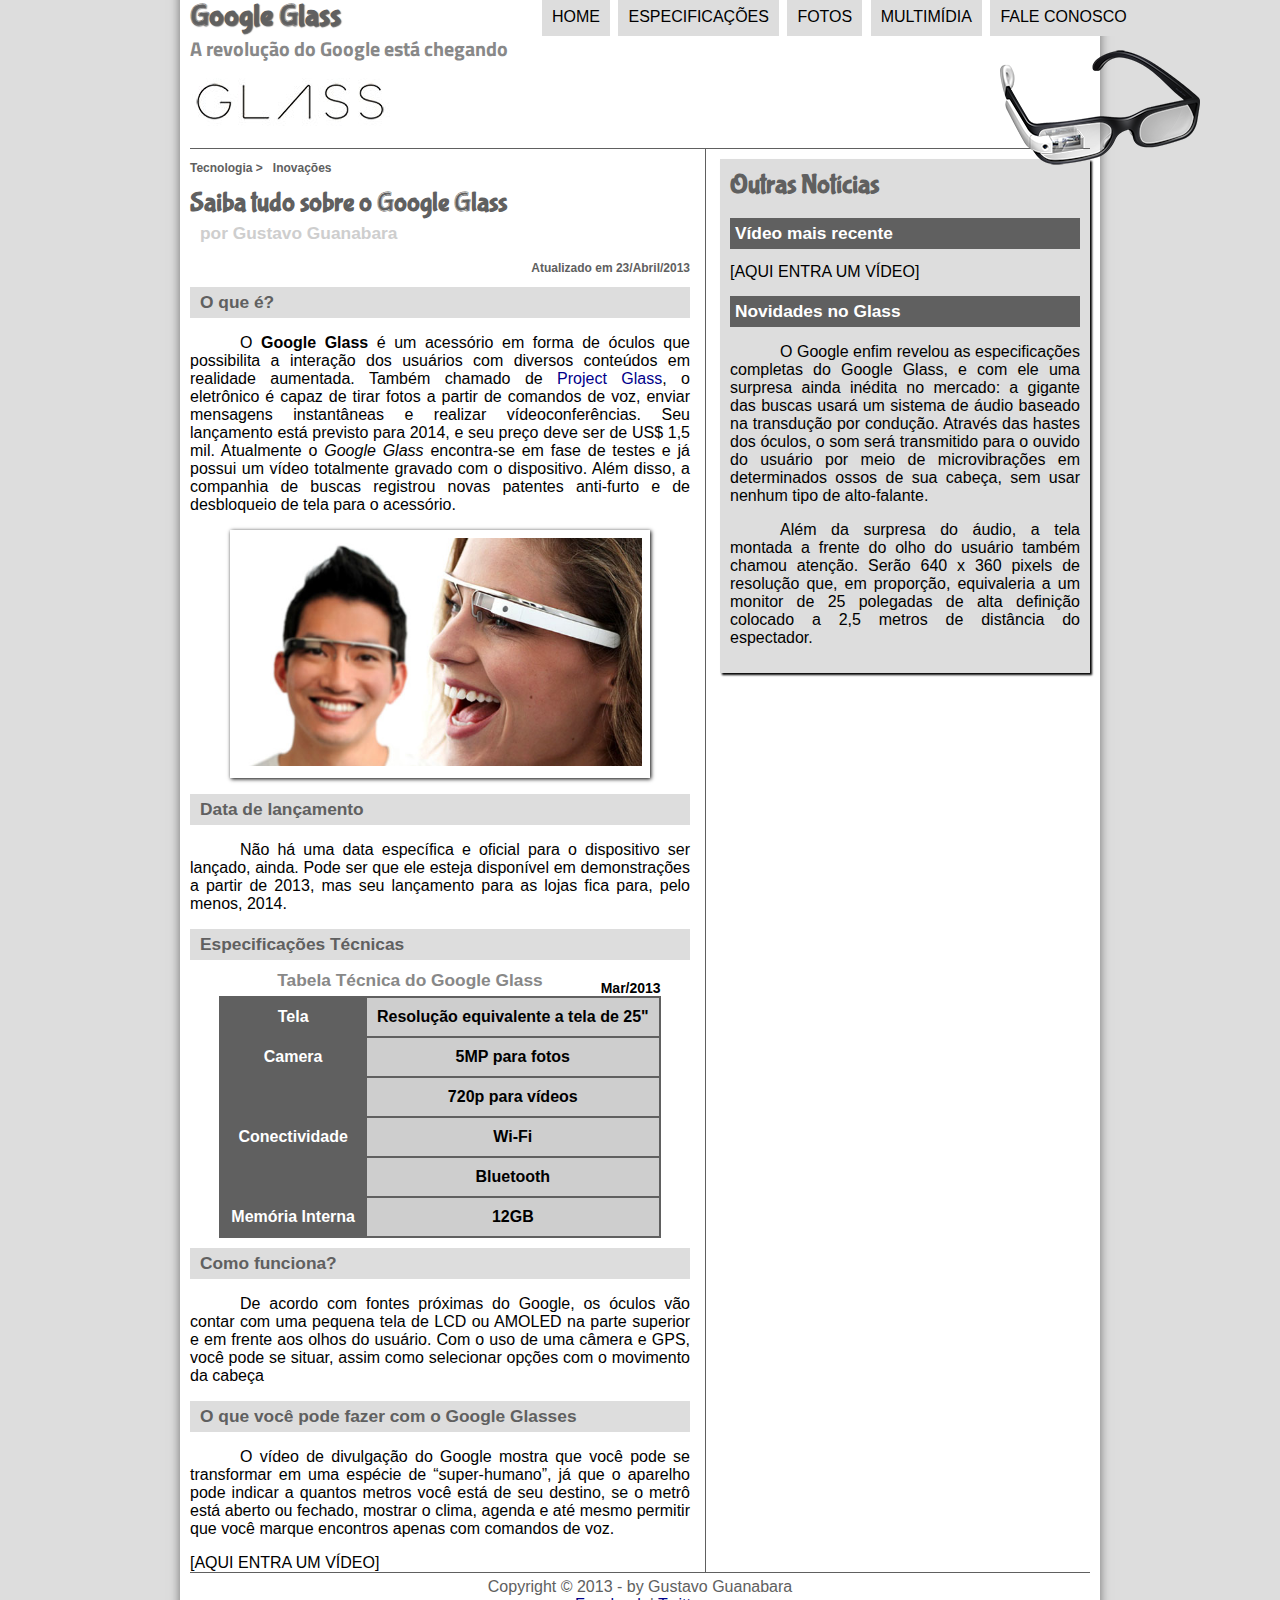
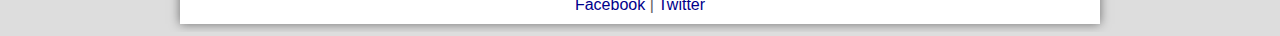
<file: INDEX.HTML>
<!DOCTYPE html>
<html lang="pt-br" xmlns="http://www.w3.org/1999/html">
<head>
    <meta charset="UTF8"/>
    <title>Tudo sobre o Google Glass - DOUGLAS</title>
    <link rel="stylesheet" href="_css/estilo.css"/>

</head>
<body>
<div id="interface">
    <header id="cabecalho">

        <hgroup>
            <h1>Google Glass</h1>
            <h2>A revolução do Google está chegando</h2>
        </hgroup>
        <img id="icone" src="assets/images/glass-oculos-preto-peq.png">

        <nav id="menu">
          <h1>Menu Principal</h1>

         <ul type="1" start="1">
             <li><a href="_textos/index-txt.html">Home</a></li>
            <li><a href="_textos/specs-txt.html">Especificações<a></li>
             <li><a href="_textos/fotos-txt.html"> Fotos</a></li>
             <li><a href="_textos/multimidia-txt.html">Multimídia</a></li>
             <li><a href="_textos/fale-conosco-txt.html">Fale conosco</a></li>
         </ul>

        </nav>

    </header>
    <section id="corpo">

    <article id="noticia-principal">
        <header id="cabecalho-artigo">
    <hgroup>
        <h3>Tecnologia > &nbsp; Inovações</h3>
        <h1>Saiba tudo sobre o Google Glass</h1>
        <h2>por Gustavo Guanabara</h2>
        <h3 class="direita">Atualizado em 23/Abril/2013</h3>
    </hgroup>
        </header>


    <h2>O que é?</h2>

    <p>O <b>Google Glass</b> é um acessório em forma de óculos que possibilita a interação dos usuários com diversos conteúdos em realidade aumentada. Também chamado de <a href="http://glass.google.com" target="_blank">Project Glass</a>, o eletrônico é capaz de tirar fotos a partir de comandos de voz, enviar mensagens instantâneas e realizar vídeoconferências. Seu lançamento está previsto para 2014, e seu preço deve ser de US$ 1,5 mil. Atualmente o <em>Google Glass</em> encontra-se em fase de testes e já possui um vídeo totalmente gravado com o dispositivo. Além disso, a companhia de buscas registrou novas patentes anti-furto e de desbloqueio de tela para o acessório.</p>

    <figure class="foto-legenda">
        <img src="assets/glass-quadro-homem-mulher.jpg"/>
        <figcaption>
            <h3>Google Glass</h3>
            <p>Uma nova maneira de ver o mundo.</p>
        </figcaption>
    </figure>

    <h2>Data de lançamento</h2>
    <p>Não há uma data específica e oficial para o dispositivo ser lançado, ainda. Pode ser que ele esteja disponível em demonstrações a partir de 2013, mas seu lançamento para as lojas fica para, pelo menos, 2014.</p>

    <h2>Especificações Técnicas</h2>
    <table id="tabelaspec">

        <caption>Tabela Técnica do Google Glass <span>Mar/2013</span></caption>

        <tr><td class="ce">Tela</td><td class="cd">Resolução equivalente a tela de 25"</td></tr>
        <tr><td rowspan="2" class="ce">Camera</td> <td class="cd">5MP para fotos</td></tr>
        <tr><td class="cd">720p para vídeos</td></tr>
        <tr><td rowspan="2" class="ce">Conectividade</td><td class="cd"> Wi-Fi</td></tr>
        <tr><td class="cd">Bluetooth</td></tr>
        <tr><td class="ce">Memória Interna</td><td class="cd">12GB</td></tr>
    </table>

    <h2>Como funciona?</h2>
    <p>De acordo com fontes próximas do Google, os óculos vão contar com uma pequena tela de LCD ou AMOLED na parte superior e em frente aos olhos do usuário. Com o uso de uma câmera e GPS, você pode se situar, assim como selecionar opções com o movimento da cabeça</p>

    <h2>O que você pode fazer com o Google Glasses</h2>
    <p>O vídeo de divulgação do Google mostra que você pode se transformar em uma espécie de “super-humano”, já que o aparelho pode indicar a quantos metros você está de seu destino, se o metrô está aberto ou fechado, mostrar o clima, agenda e até mesmo permitir que você marque encontros apenas com comandos de voz.</p>

    [AQUI ENTRA UM VÍDEO]
    </article>
    </section>
    <aside id="lateral">

    <h1>Outras Notícias</h1>
        <h2>Vídeo mais recente</h2>


    [AQUI ENTRA UM VÍDEO]

    <h2>Novidades no Glass</h2>
    <p>O Google enfim revelou as especificações completas do Google Glass, e com ele uma surpresa ainda inédita no mercado: a gigante das buscas usará um sistema de áudio baseado na transdução por condução. Através das hastes dos óculos, o som será transmitido para o ouvido do usuário por meio de microvibrações em determinados ossos de sua cabeça, sem usar nenhum tipo de alto-falante.</p>

    <p>Além da surpresa do áudio, a tela montada a frente do olho do usuário também chamou atenção. Serão 640 x 360 pixels de resolução que, em proporção, equivaleria a um monitor de 25 polegadas de alta definição colocado a 2,5 metros de distância do espectador.</p>
    </aside>
    <footer id="rodape">
    Copyright &copy; 2013 - by Gustavo Guanabara <br/>
        <a href="http://www.facebook.com/cursosemvideo" target="_blank"> Facebook</a> |
        <a href="http://twitter.com/cursosemvideo" target="_blank"> Twitter<a/>
    </footer>
    </div>
    </body>
    <script type="text/javascript">
    console.log("teste")
    </script>
</html>
</file>
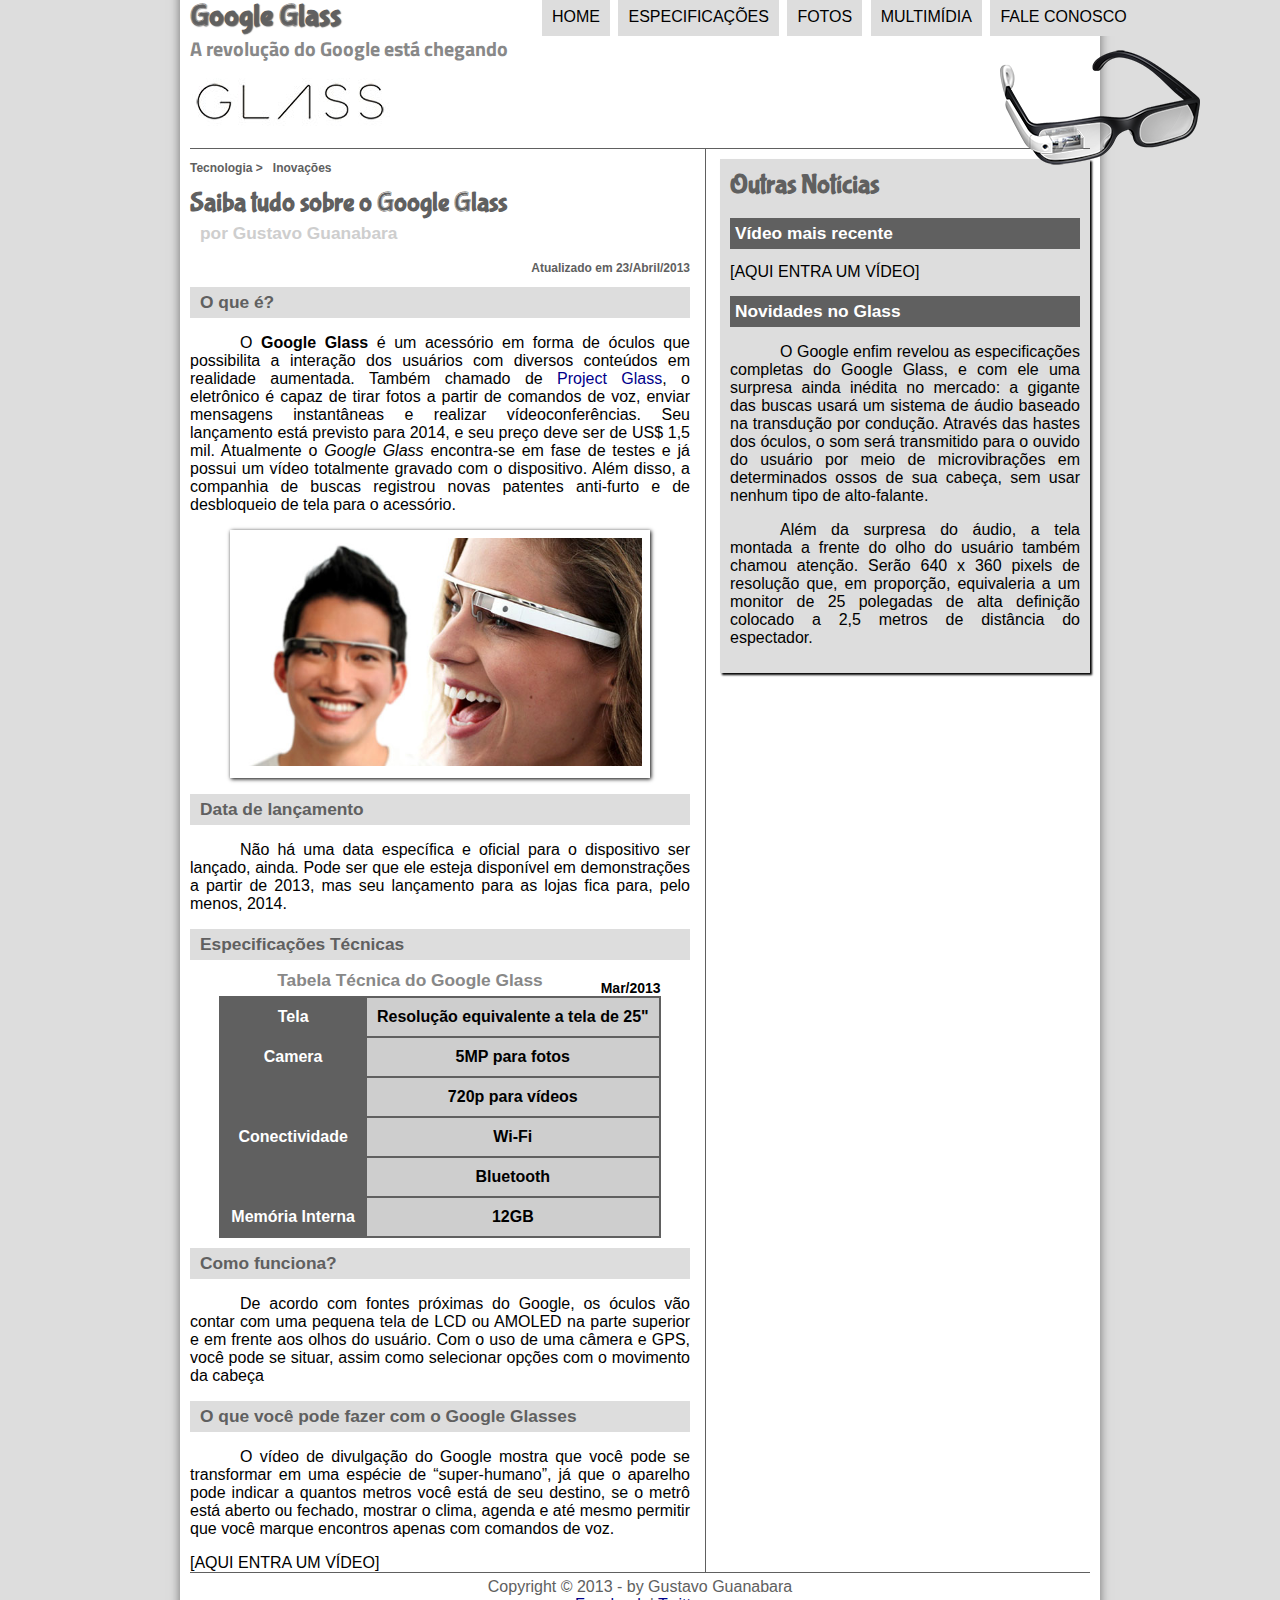
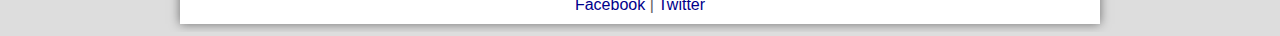
<file: index.html>
<!DOCTYPE html>
<html lang="pt-br" xmlns="http://www.w3.org/1999/html">
<head>
    <meta charset="UTF8"/>
    <title>Tudo sobre o Google Glass - DOUGLAS</title>
    <link rel="stylesheet" href="./_css/estilo.css"/>

</head>
<script type="text/javascript" src="./_javascript/funcoes.js" ></script>
<body>
<div id="interface">
    <header id="cabecalho">

        <hgroup>
            <h1>Google Glass</h1>
            <h2>A revolução do Google está chegando</h2>
        </hgroup>
        <img id="icone" src="_imagens/glass-oculos-preto-peq.png"/>

        <nav id="menu">
          <h1>Menu Principal</h1>

         <ul type="disc">
             <li onmouseover="mudaFoto('_imagens/home.png')"onmouseout="mudaFoto('_imagens/glass-oculos-preto-peq.png')"><a href="_textos/index-txt.html">Home</a></li>
             <li onmouseover="mudaFoto('_imagens/especificacoes.png')"onmouseout="mudaFoto('_imagens/glass-oculos-preto-peq.png')"><a href="_textos/specs-txt.html">Especificações</a></li>
             <li onmouseover="mudaFoto('_imagens/fotos.png')"onmouseout="mudaFoto('_imagens/glass-oculos-preto-peq.png')"><a href="_textos/fotos-txt.html"> Fotos</a></li>
             <li onmouseover="mudaFoto('_imagens/multimidia.png')"onmouseout="mudaFoto('_imagens/glass-oculos-preto-peq.png')"><a href="_textos/multimidia-txt.html">Multimídia</a></li>
             <li onmouseover="mudaFoto('_imagens/contato.png')"onmouseout="mudaFoto('_imagens/glass-oculos-preto-peq.png')"><a href="_textos/fale-conosco-txt.html">Fale conosco</a></li>
         </ul>

        </nav>

    </header>
    <section id="corpo">

    <article id="noticia-principal">
        <header id="cabecalho-artigo">
    <hgroup>
        <h3>Tecnologia > &nbsp; Inovações</h3>
        <h1>Saiba tudo sobre o Google Glass</h1>
        <h2>por Gustavo Guanabara</h2>
        <h3 class="direita">Atualizado em 23/Abril/2013</h3>
    </hgroup>
        </header>


    <h2>O que é?</h2>

    <p>O <b>Google Glass</b> é um acessório em forma de óculos que possibilita a interação dos usuários com diversos conteúdos em realidade aumentada. Também chamado de <a href="http://glass.google.com" target="_blank">Project Glass</a>, o eletrônico é capaz de tirar fotos a partir de comandos de voz, enviar mensagens instantâneas e realizar vídeoconferências. Seu lançamento está previsto para 2014, e seu preço deve ser de US$ 1,5 mil. Atualmente o <em>Google Glass</em> encontra-se em fase de testes e já possui um vídeo totalmente gravado com o dispositivo. Além disso, a companhia de buscas registrou novas patentes anti-furto e de desbloqueio de tela para o acessório.</p>

    <figure class="foto-legenda">
        <img src="assets/glass-quadro-homem-mulher.jpg"/>
        <figcaption>
            <h3>Google Glass</h3>
            <p>Uma nova maneira de ver o mundo.</p>
        </figcaption>
    </figure>

    <h2>Data de lançamento</h2>
    <p>Não há uma data específica e oficial para o dispositivo ser lançado, ainda. Pode ser que ele esteja disponível em demonstrações a partir de 2013, mas seu lançamento para as lojas fica para, pelo menos, 2014.</p>

    <h2>Especificações Técnicas</h2>
    <table id="tabelaspec">

        <caption>Tabela Técnica do Google Glass <span>Mar/2013</span></caption>

        <tr><td class="ce">Tela</td><td class="cd">Resolução equivalente a tela de 25"</td></tr>
        <tr><td rowspan="2" class="ce">Camera</td> <td class="cd">5MP para fotos</td></tr>
        <tr><td class="cd">720p para vídeos</td></tr>
        <tr><td rowspan="2" class="ce">Conectividade</td><td class="cd"> Wi-Fi</td></tr>
        <tr><td class="cd">Bluetooth</td></tr>
        <tr><td class="ce">Memória Interna</td><td class="cd">12GB</td></tr>
    </table>

    <h2>Como funciona?</h2>
    <p>De acordo com fontes próximas do Google, os óculos vão contar com uma pequena tela de LCD ou AMOLED na parte superior e em frente aos olhos do usuário. Com o uso de uma câmera e GPS, você pode se situar, assim como selecionar opções com o movimento da cabeça</p>

    <h2>O que você pode fazer com o Google Glasses</h2>
    <p>O vídeo de divulgação do Google mostra que você pode se transformar em uma espécie de “super-humano”, já que o aparelho pode indicar a quantos metros você está de seu destino, se o metrô está aberto ou fechado, mostrar o clima, agenda e até mesmo permitir que você marque encontros apenas com comandos de voz.</p>

    [AQUI ENTRA UM VÍDEO]
    </article>
    </section>
    <aside id="lateral">

    <h1>Outras Notícias</h1>
        <h2>Vídeo mais recente</h2>


    [AQUI ENTRA UM VÍDEO]

    <h2>Novidades no Glass</h2>
    <p>O Google enfim revelou as especificações completas do Google Glass, e com ele uma surpresa ainda inédita no mercado: a gigante das buscas usará um sistema de áudio baseado na transdução por condução. Através das hastes dos óculos, o som será transmitido para o ouvido do usuário por meio de microvibrações em determinados ossos de sua cabeça, sem usar nenhum tipo de alto-falante.</p>

    <p>Além da surpresa do áudio, a tela montada a frente do olho do usuário também chamou atenção. Serão 640 x 360 pixels de resolução que, em proporção, equivaleria a um monitor de 25 polegadas de alta definição colocado a 2,5 metros de distância do espectador.</p>
    </aside>
    <footer id="rodape">
    Copyright &copy; 2013 - by Gustavo Guanabara <br/>
        <a href="http://www.facebook.com/cursosemvideo" target="_blank"> Facebook</a> |
        <a href="http://twitter.com/cursosemvideo" target="_blank"> Twitter</a>
    </footer>
    </div>
    </body>
    <script type="text/javascript">
    console.log("teste")
    </script>
</html>
</file>
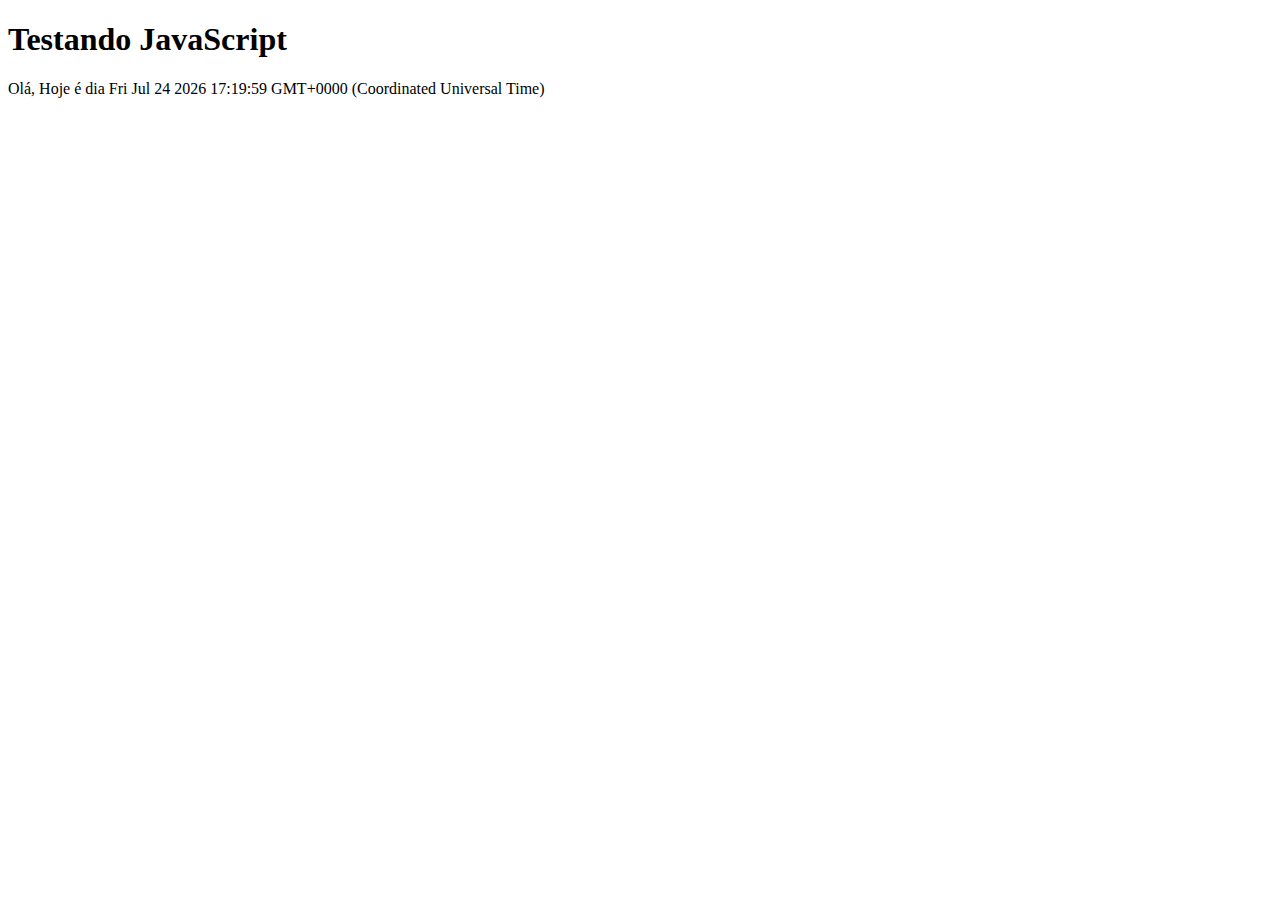
<file: _css/TESTEJS01.html>
<!DOCTYPE html>
<html lang="pt-br">
<head>
    <meta charset="UTF-8">
    <title>Teste JavaScript</title>
    <meta charset="UTF-8"/>

</head>
<body>
    <h1>Testando JavaScript</h1>
    <script>
        document.write("Olá, Hoje é dia " + Date() );

    </script>

</body>
</html>
</file>
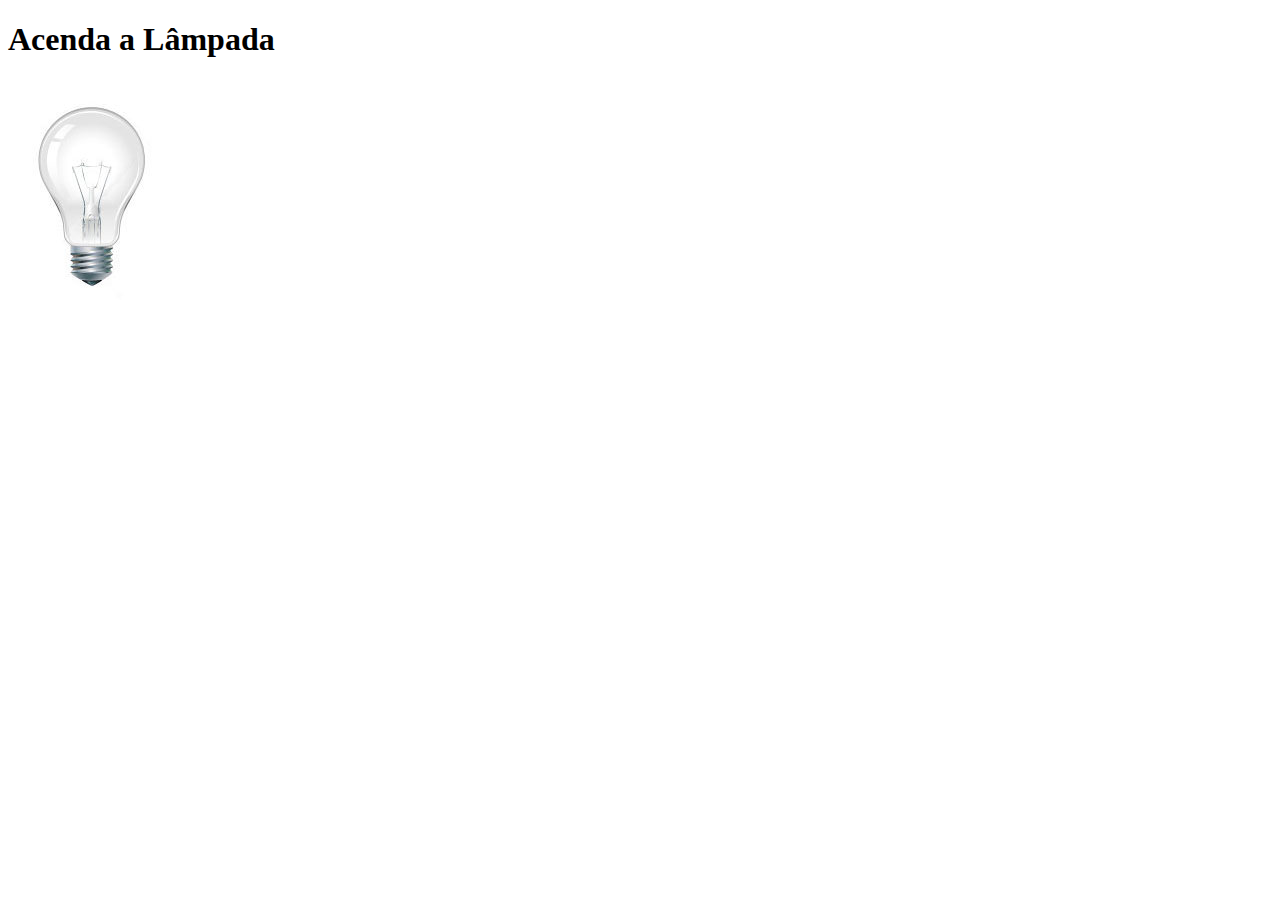
<file: _css/testejs02.html>
<!DOCTYPE html>
<html lang="pt-br">
<head>
    <meta charset="UTF-8">
    <title>Teste JavaScript</title>
    <script>
        function acendeLampada() {
            document.getElementById("luz").src = "../_imagens/lampada-acesa.jpg";
        }
        function apagaLampada() {
            document.getElementById("luz").src = "../_imagens/lampada-apagada.jpg";
        }
        function quebraLampada() {
            document.getElementById("luz").src = "../_imagens/lampada-quebrada.jpg";
        }

    </script>
</head>
<body>
<h1>Acenda a Lâmpada</h1>
<img src="../_imagens/lampada-apagada.jpg" id="luz" onmousemove="acendeLampada()" onmouseout="apagaLampada()" onclick="quebraLampada()"/>



</body>
</html>
</file>
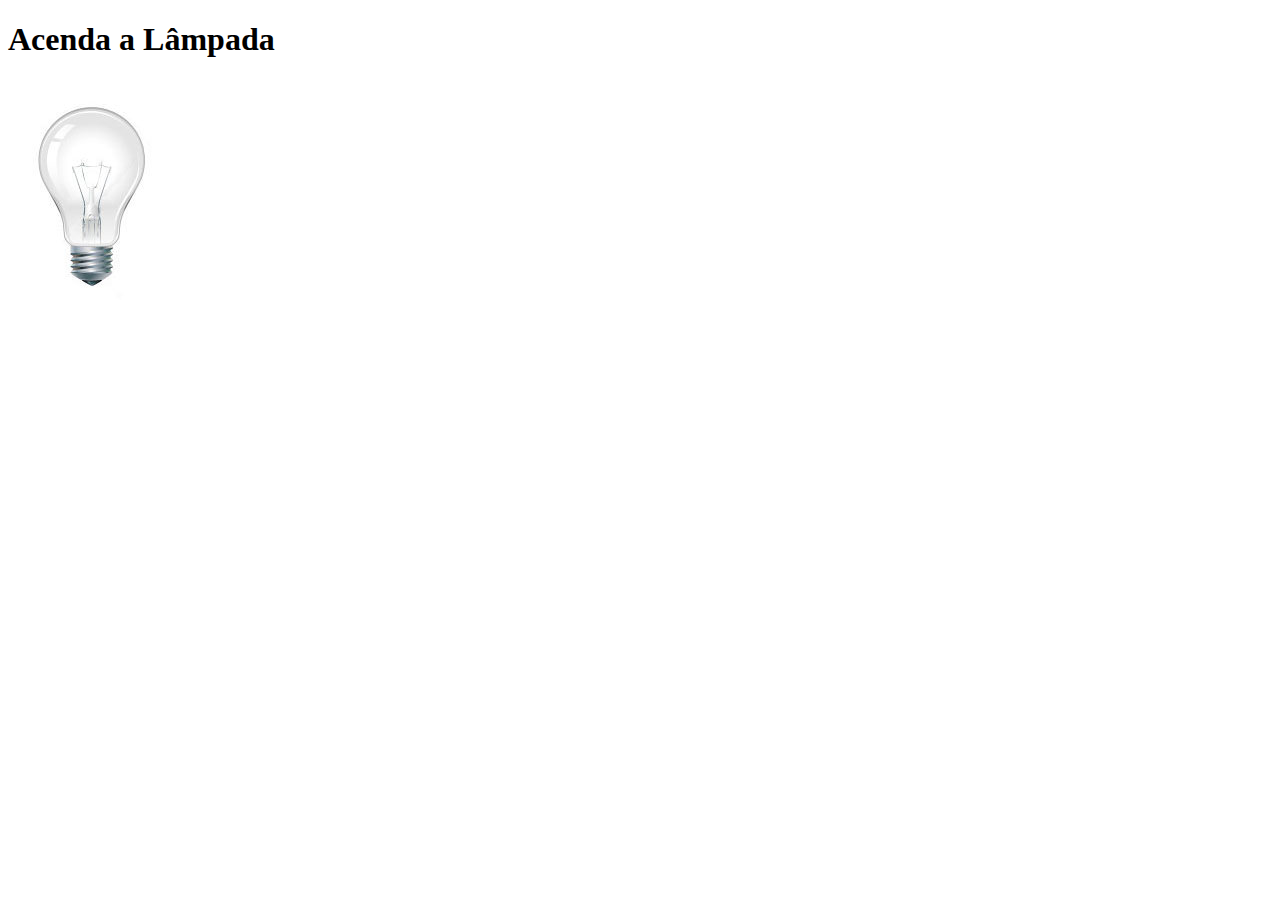
<file: _css/testejs03.html>
<!DOCTYPE html>
<html lang="pt-br">
<head>
    <meta charset="UTF-8">
    <title>Teste JavaScript</title>
    <script>
        var quebrada = false;
        function mudaLampada(tipo) {

            if (!quebrada) {
            document.getElementById("luz").src = "../_imagens/" + tipo + ".jpg";
               if (tipo == 'lampada-quebrada') {
                   quebrada = true;
               }

            }
        }


    </script>
</head>
<body>
<h1>Acenda a Lâmpada</h1>
<img src="../_imagens/lampada-apagada.jpg" id="luz" onmousemove="mudaLampada('lampada-acesa')" onmouseout="mudaLampada('lampada-apagada')" onclick="mudaLampada('lampada-quebrada')"/>



</body>
</html>
</file>
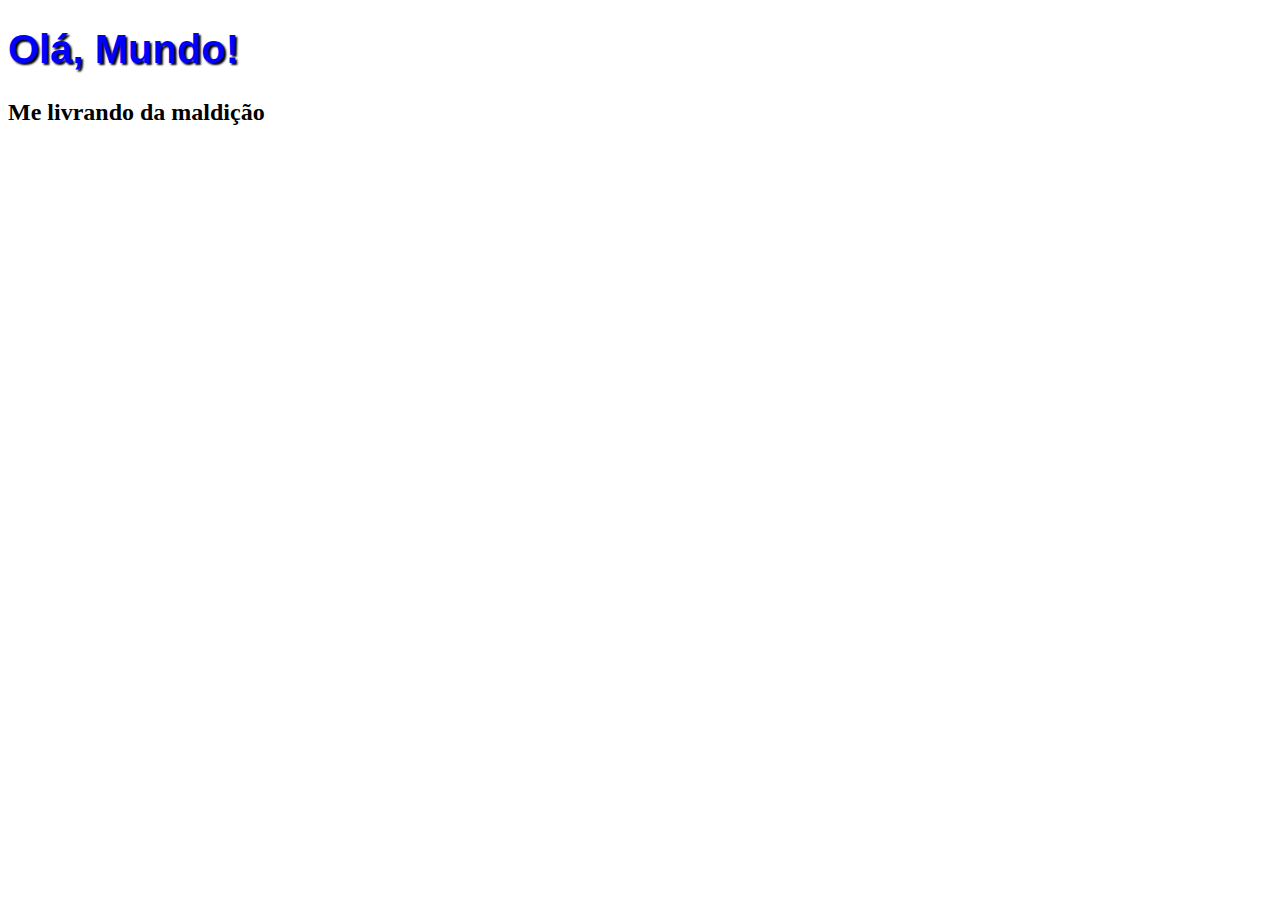
<file: PROJETO OLÁ MUNDO/new 1.html>
<!DOCTYPE html>
<html lang="pt-br">
<head>
   <meta charset="UTF-8"/>
   <title>Curso de HTML5</title>
   <style> 
         h1 {
		     font-family: Arial;
			 font-size: 30pt;
			 color: blue;
			 text-shadow: 2px 2px 2px black;
			 
		    }
   </style>
   
</head>

<body>

  <h1>Olá, Mundo!</h1>
  <h2>Me livrando da maldição</h2>
  

</body>

</html>
</file>
<file: _css/estilo.css>
@charset "UTF-8";
@import url(https://fonts.googleapis.com/css?family=Titillium+Web);

@font-face {
    font-family: 'FonteLogo';
    src: url("../_fonts/bubblegum-sans-regular.otf");
}

body {
    font-family: Arial, sans-serif;
    background-color: #dddddd;
    color: rgba(0, 0, 0, 1);
}

div#interface {
    width: 900px;
    background-color: #ffffff;
    margin: -20px auto 0px auto;
    box-shadow: 0px 0px 10px rgba(0, 0, 0, .5);
    padding: 10px;
}

p {
    text-align: justify;
    text-indent: 50px;
}

a {
    color: darkblue;
    text-decoration: none;
}

a:hover {
    text-decoration: underline;
    color: darkblue;
}

header#cabecalho img#icone {
    position: absolute;
    left: 1000px;
    top: 46px;
}

header#cabecalho {
    border-bottom: 1px #606060 solid;
    height: 150px;
    background: url("../_imagens/glass-logo-peq.jpg") no-repeat 0px 80px;
}

header#cabecalho h1 {
    font-family: 'FonteLogo', sans-serif;
    font-size: 30px;
    color: #606060;
    text-shadow: 1px 1px 1px rgba(0, 0, 0, .6);
    padding: 0px;
    margin-bottom: 0px;
    margin-top: 0px;
}

header#cabecalho h2 {
    font-family: 'Titillium Web', sans-serif;
    color: #888888;
    font-size: 15pt;
    padding: 0px;
    margin-top: 0px;
}

header#cabecalho h3 {
    font-size: 12px;
    color: #606060;
}

/*Formatação de imagens com legendas */

figure.foto-legenda {
    position: relative;
    border: 8px solid white;
    box-shadow: 1px 1px 4px black;
}

figure.foto-legenda img {
    width: 100%;
    height: 100%;

}

figure.foto-legenda figcaption {
    opacity: 0;
    position: absolute;
    top: 0px;
    background-color: rgba(0, 0, 0, .4);
    color: white;
    width: 100%;
    height: 100%;
    padding: 10px;
    box-sizing: border-box;
    transition: opacity 1s;
}

figure.foto-legenda:hover figcaption {
    opacity: 1;
}

/*Formatação do Menu */

nav#menu {
    display: block;
}

nav#menu ul {
    list-style: none;
    text-transform: uppercase;
    position: absolute;
    top: -20px;
    left: 500px;

}

nav#menu li {
    display: inline-block;
    background-color: #dddddd;
    padding: 10px;
    margin: 2px;
    transition: background-color 1s;
}

nav#menu li:hover {
    background-color: #606060;
}

nav#menu h1 {
    display: none;
}

nav#menu a {
    color: #000000;
    text-decoration: none;

}

nav#menu a:hover {
    color: #ffffff;
    text-decoration: underline;
}

section#corpo {
    display: block;
    width: 500px;
    float: left;
    border-right: 1px solid #606060;
    padding-right: 15px;
}

article#noticia-principal h2 {
    font-size: 13pt;
    color: #606060;
    background-color: #dddddd;
    padding: 5px 0px 5px 10px;
    margin: 10px 0px 10px 0px;
}

header#cabecalho-artigo h1 {
    font-family: 'FonteLogo', sans-serif;
    font-size: 20pt;
    color: #606060;
    margin-bottom: 0px;
    margin-top: 0px;

}

.direita {
    text-align: right;
}

header#cabecalho-artigo h2 {
    font-size: 13pt;
    color: #cecece;
    background-color: #ffffff;
    margin: 0px;

}

header#cabecalho-artigo h3 {
    font-size: 12px;
    color: #606060;
}

table#tabelaspec {
    border: 1px solid #606060;
    border-spacing: 0px;
    margin-left: auto;
    margin-right: auto;
}

table#tabelaspec td {
    border: 1px solid #606060;
    padding: 10px;
    text-align: center;
    vertical-align: middle;
    font-weight: bold;
}

table#tabelaspec td.ce {
    color: #ffffff;
    background-color: #606060;
    vertical-align: top;
}

table#tabelaspec td.cd {
    background-color: #cecece;
}

table#tabelaspec caption {
    color: #888888;
    font-size: 13pt;
    font-weight: bolder;

}

table#tabelaspec caption span {
    display: block;
    float: right;
    color: #000000;
    font-size: 14px;
    margin-top: 10px;

}

aside#lateral {
    display: block;
    width: 350px;
    float: right;
    background-color: #dddddd;
    padding: 10px;
    margin-top: 10px;
    box-shadow: 2px 2px 2px rgba(0, 0, 0, 5);
}

aside#lateral h1 {
    font-family: 'FonteLogo', sans-serif;
    font-size: 20pt;
    color: #606060;
    margin-top: 0px;
}

aside#lateral h2 {
    background-color: #606060;
    font-size: 13pt;
    color: #ffffff;
    padding: 5px;
}

footer#rodape {
    clear: both;
    border-top: 1px solid #606060;
    color: #606060;
    text-align: center;
    padding-top: 5px;
}
</file>
